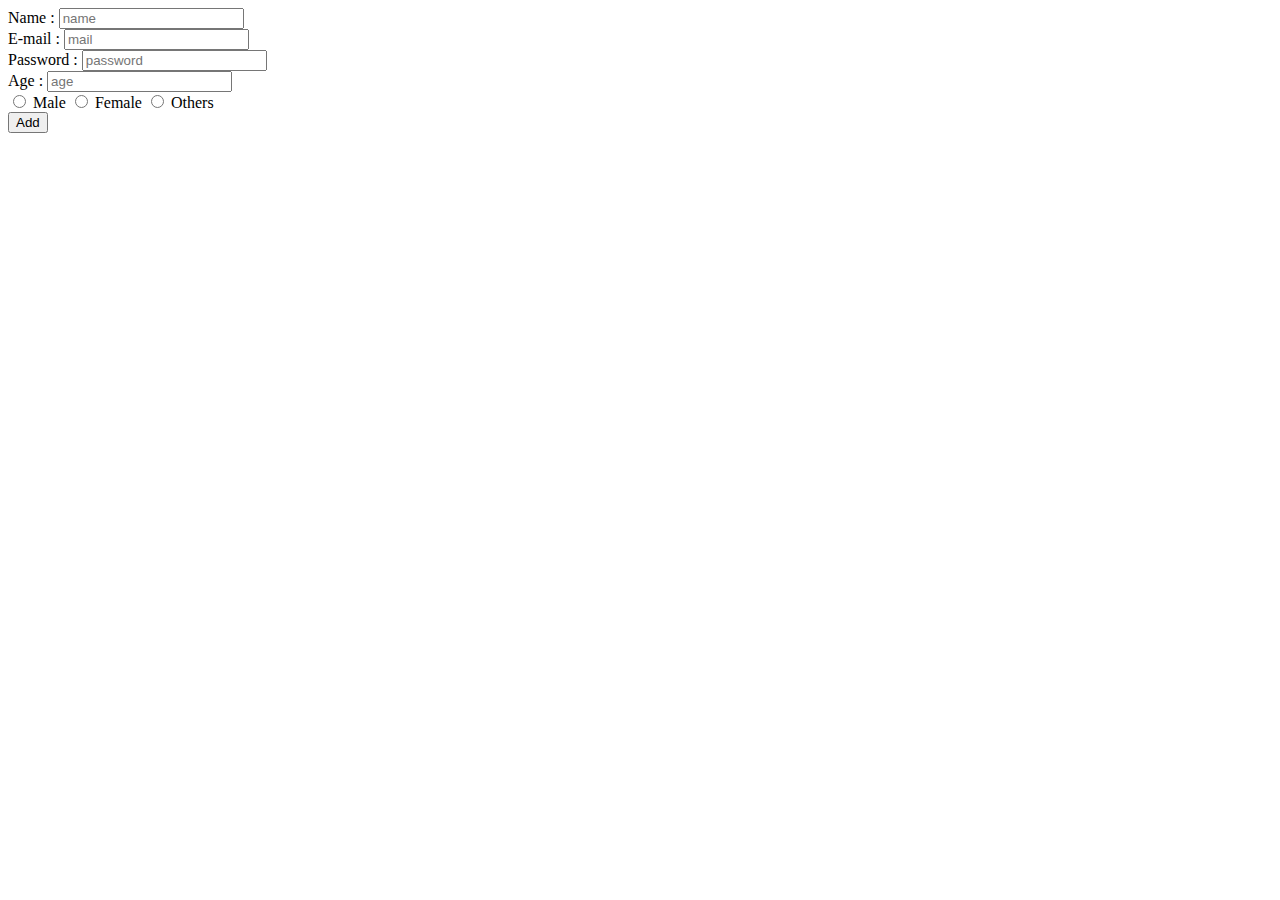
<file: Befitapp/templates/dietitian.html>
<!DOCTYPE html>
<html lang="en">
<head>
    <meta charset="UTF-8">
    <meta http-equiv="X-UA-Compatible" content="IE=edge">
    <meta name="viewport" content="width=device-width, initial-scale=1.0">
    <title>Document</title>
</head>
<body>
    <form action="/dietitianaction/" method="get">
        <label>Name :
        <input type="text" name ="name" placeholder="name">
        </label>
        <br>
        <label>E-mail :
        <input type="mail" name="email" placeholder="mail">
        </label>
        <br>
        <label>Password :
        <input type="password" name ="password" placeholder="password">
        </label>
        <br>
        <label>Age :
        <input type="text" name ="age" placeholder="age">
        </label>
        <br>
        <input type="radio" name="gender" value="male" >
        Male
        <input type="radio" name="gender" value="female">
        Female
        <input type="radio" name="gender" value="other">
        Others
        <br>
        <input type="submit" value="Add">
    </form>
    
</body>
</html>
</file>
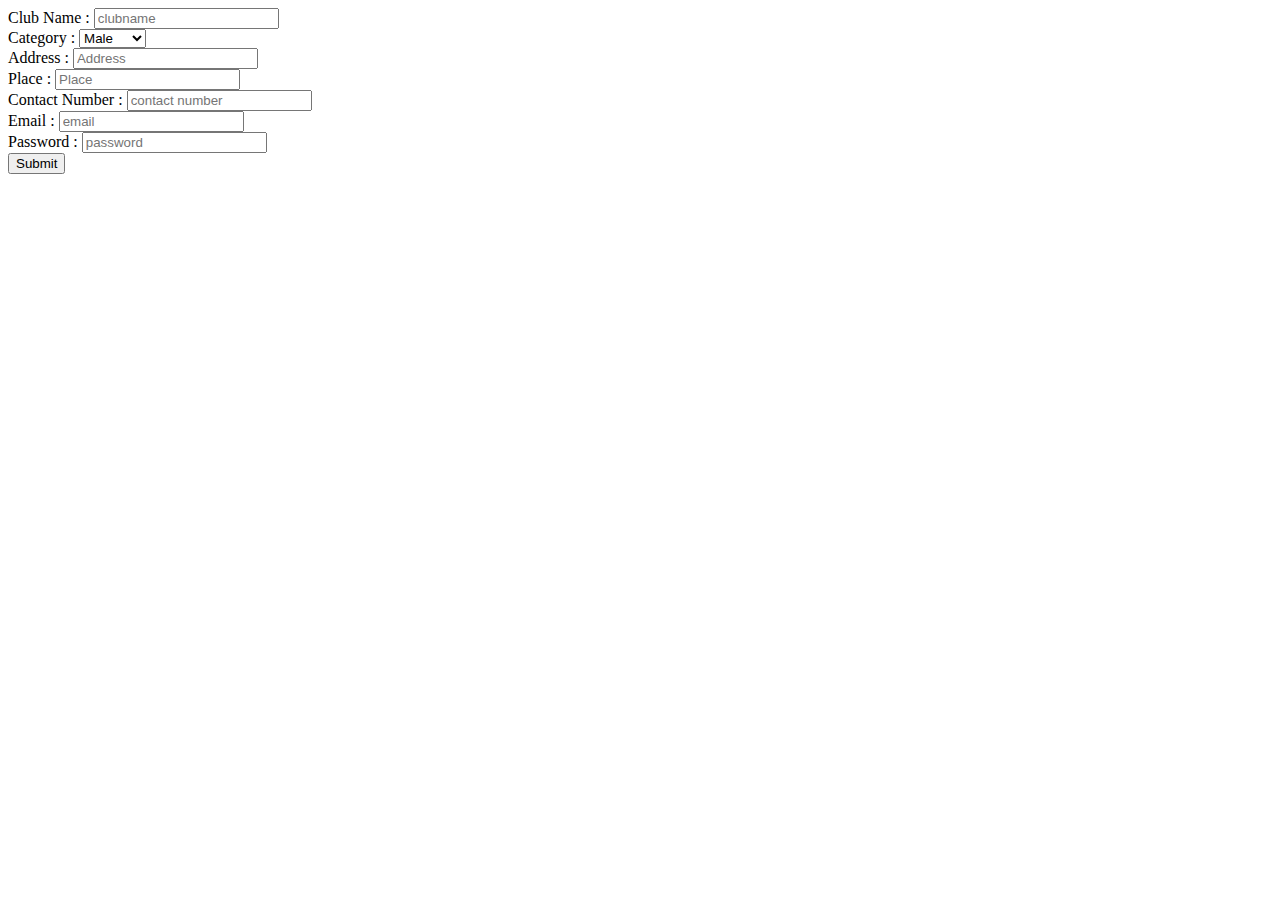
<file: Befitapp/templates/healthclub.html>
<!DOCTYPE html>
<html lang="en">
<head>
    <meta charset="UTF-8">
    <meta http-equiv="X-UA-Compatible" content="IE=edge">
    <meta name="viewport" content="width=device-width, initial-scale=1.0">
    <title>Document</title>
</head>
<body>
    <form action="/healthclubaction/" autocomplete="on" method="get">
    <label>Club Name :
    <input type="text" name="name" placeholder="clubname">   
    </label>
    <br>
    <label> Category :
        <select name="category">
            <option>Male</option>
            <option>Female</option>
            <option>Unisex</option>
        </select>   
    </label>
    <br>
    <label> Address :
    <input type="text area" name="address" placeholder="Address">   
    </label>
    <br>
    <label> Place :
    <input type="text" name="place" placeholder="Place">   
    </label>
    <br>
    <label>Contact Number :
    <input type="tel" name="contact" placeholder="contact number">   
    <br>
    <label>Email :
    <input type="email" name="email" placeholder="email">
    </label>
    <br>
    <label>Password :
    <input type="password" name="password" placeholder="password">  
    </label>
    <br>
    <input type="submit" name="Add">
    </form>    
</body>
</html>
</file>
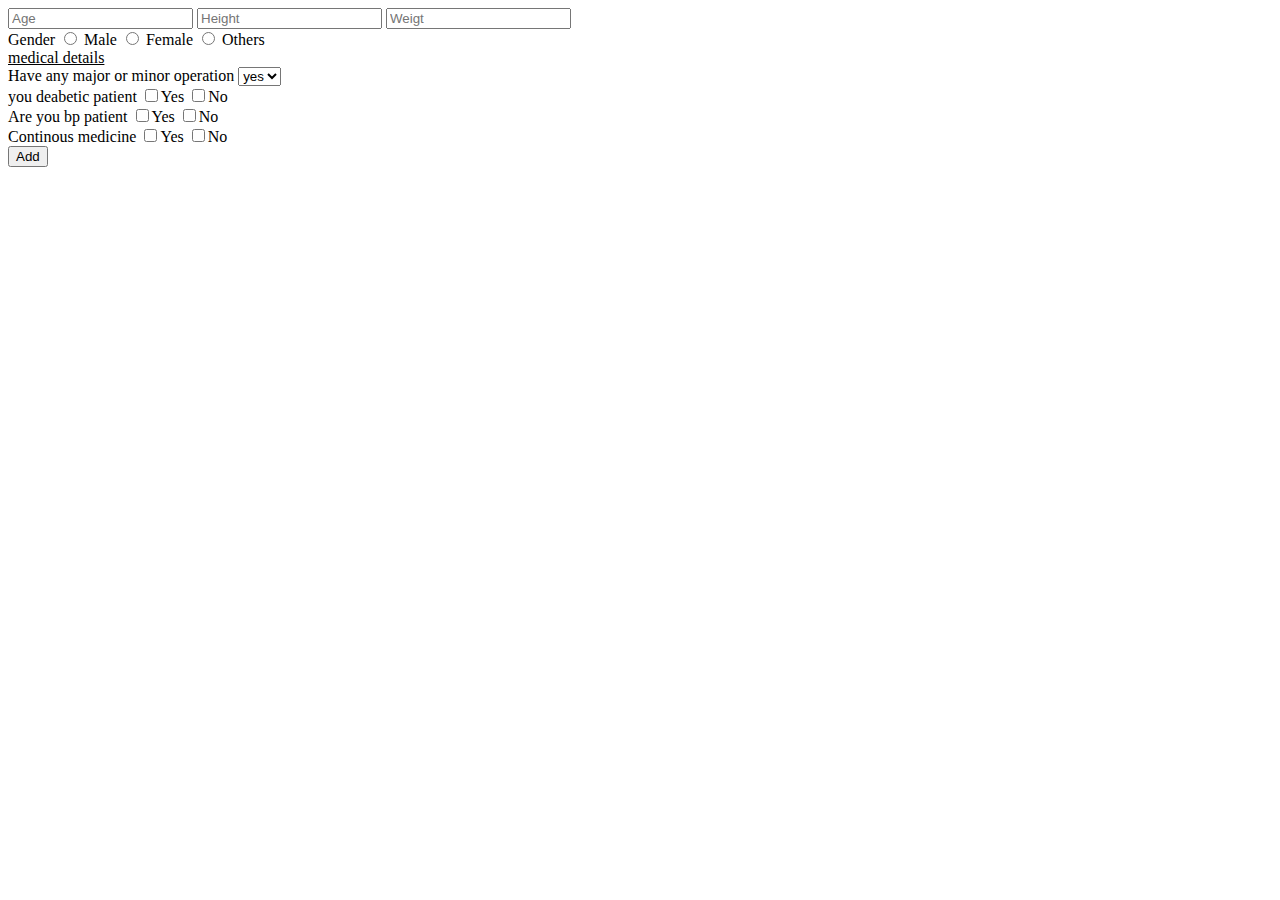
<file: Befitapp/templates/medical.html>
<!DOCTYPE html>
<html lang="en">
<head>
    <meta charset="UTF-8">
    <meta http-equiv="X-UA-Compatible" content="IE=edge">
    <meta name="viewport" content="width=<device-width>, initial-scale=1.0">
    <title>Document</title>
</head>
<body>
    <form action="/medicalaction/" method="get" autocomplete="on"> 
        <input type="number" name ="age" placeholder="Age">
        <input type="number" name ="height" placeholder="Height">
        <input type="number" name ="weight" placeholder="Weigt">
        <br>
        <label name="gender">Gender</label>
        <input type="radio" name="gender" value="male" >
        Male
        <input type="radio" name="gender" value="female">
        Female
        <input type="radio" name="gender" value="other">
        Others
        </br>
        <label><u>medical details</u>
            <br>
            <label>Have any major or minor operation
             <select name="yes-no">
                 <option value="yes">yes</option>
                 <option value="no">No</option>
             </select>
            </label>
            <br>
            <label name="deabetic">you deabetic patient
            <input type="checkbox" name="deabetic">Yes
            <input type="checkbox" name="deabetic">No
            </label>
            <br>
            <label name="bp">
             Are you bp patient
             <input type="checkbox" name="bp">Yes
             <input type="checkbox" name="bp">No
            </label>
            <br>
            <label name="medical">
             Continous medicine
             <input type="checkbox" name="medical">Yes
             <input type="checkbox" name="medical">No
            </label>
            <br>
            <input type="submit" value="Add"
        </label>

    </form>
</body>
</html>
</file>
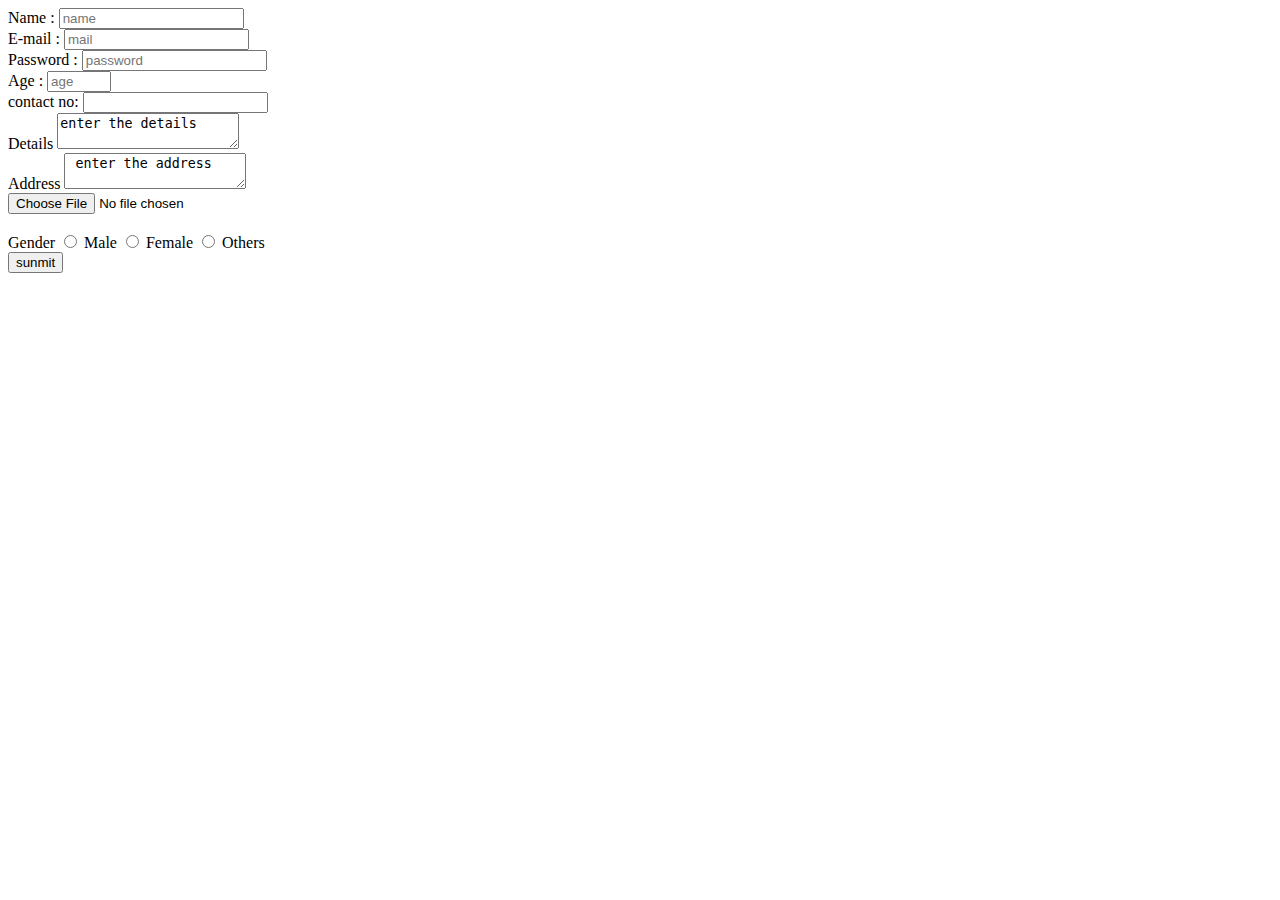
<file: Befitapp/templates/nutrition.html>
<!DOCTYPE html>
<html lang="en">
<head>
    <meta charset="UTF-8">
    <meta http-equiv="X-UA-Compatible" content="IE=edge">
    <meta name="viewport" content="width=device-width, initial-scale=1.0">
    <title>Document</title>
</head>
<body>
    <form action="/nutritionaction/" method="get">
        <label>Name :
        <input type="text" name ="name" placeholder="name" autocomplete="on" required="">
        </label>
        <br>
        <label>E-mail :
        <input type="mail" name="email" placeholder="mail" required="" autocomplete="on">
        </label>
        <br>
        <label>Password :
        <input type="password" name ="password" placeholder="password" required="">
        </label>
        <br>
        <label>Age :
        <input type="number" name ="age" placeholder="age" required="" min="1" max="100" >
        </label>
        <br>
        <label>contact no:
            <input type="text" name="contact" required=" " min="13" max="13">
        </label>
        <br>
        <label>Details</label>
            <textarea required="" name="details">enter the details</textarea>
        <br>
        <label>Address
            <textarea required="" name="address"> enter the address</textarea>
        </label>
        <br>
        <label >
            <input type="file" name="file" placeholder="upload file" required="">
        </label>
        <br>
        <br><label >Gender</label>
        <input type="radio" name="gender" value="male" >
        Male
        <input type="radio" name="gender" value="female">
        Female
        <input type="radio" name="gender" value="other">
        Others
        <br>
        <input type="submit" value="sunmit">
    </form>
</body>
</html>
</file>
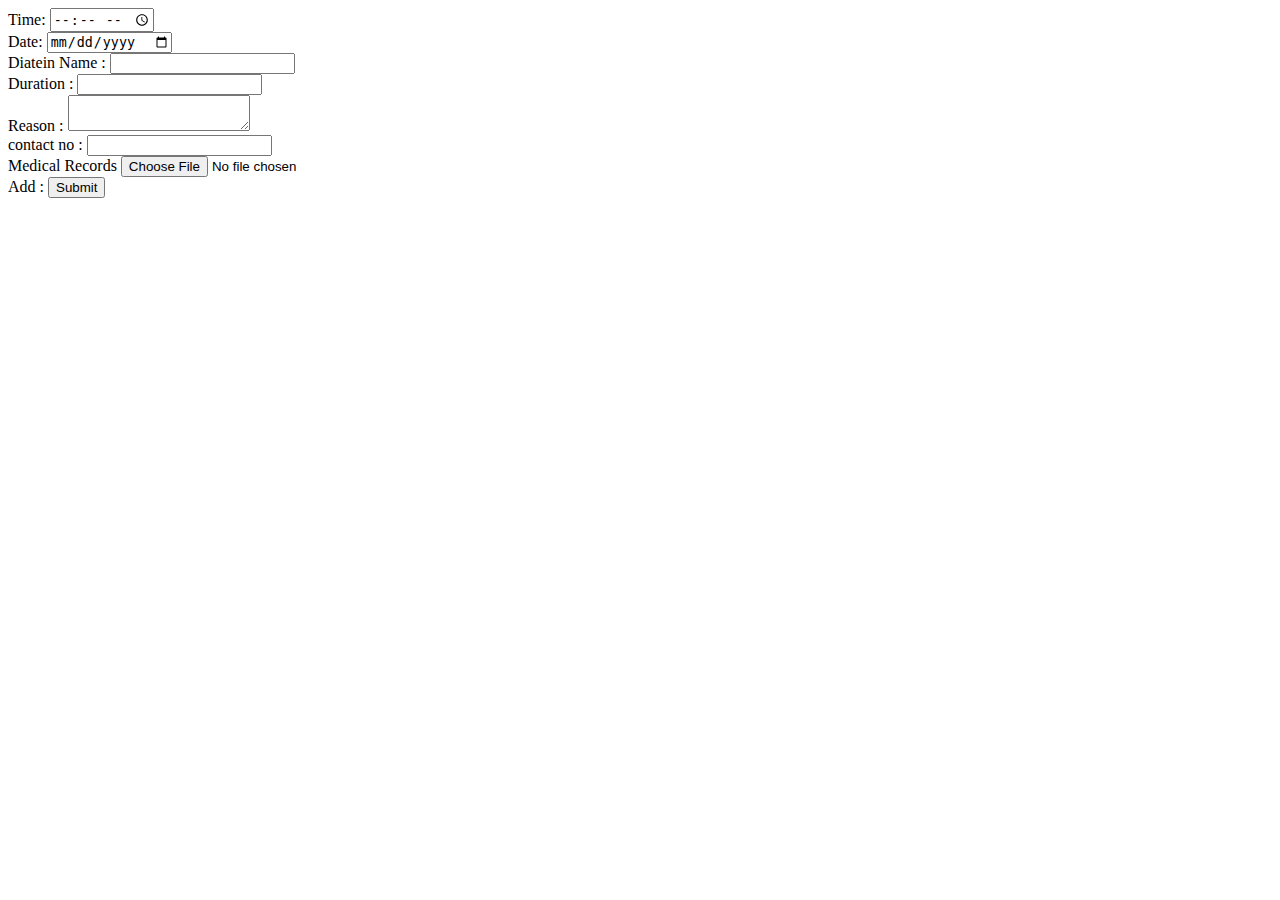
<file: Befitapp/templates/viewdiet.html>
<!DOCTYPE html>
<html lang="en">
<head>
    <meta charset="UTF-8">
    <meta http-equiv="X-UA-Compatible" content="IE=edge">
    <meta name="viewport" content="width=device-width, initial-scale=1.0">
    <title>Document</title>
</head>
<body>
 <form action="/viewdietaction/" method="get">
     <label>Time:
     <input type="time" name="time" >
     </label>
     <br>
     <label>Date:
     <input type="date" name="date">
     </label>
     <br>
     <label>Diatein Name :
      <input type="text" name="name">
     </label>
     <br>
     <label>Duration :
     <input type="text" name="duration">
     </label>
     <br>
     <label>Reason :
      <textarea name="reason"></textarea>
     </label>
     <br>
     <label>contact no :
      <input type="text" name="contact">
     </label>
     <br>
     <label>Medical Records
         <input type="file" name="medical">
     </label>
     <br>
     <label>Add :
         <input type="submit" name="add">

     </label>


 </form>   
</body>
</html>
</file>
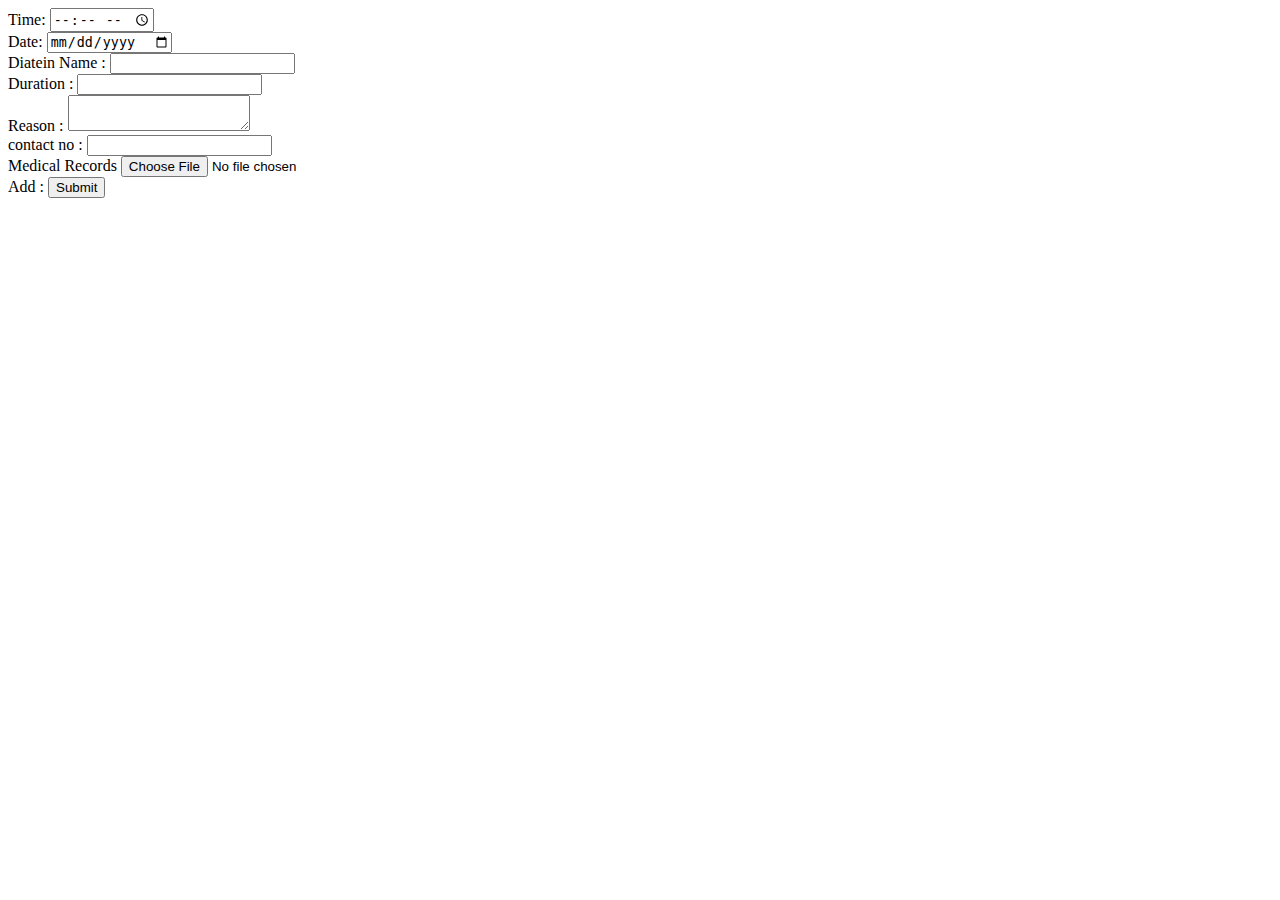
<file: Befitapp/templates/viewdieti.html>
<!DOCTYPE html>
<html lang="en">
<head>
    <meta charset="UTF-8">
    <meta http-equiv="X-UA-Compatible" content="IE=edge">
    <meta name="viewport" content="width=device-width, initial-scale=1.0">
    <title>Document</title>
</head>
<body>
 <form action="/viewdietaction/" method="get">
     <label>Time:
     <input type="time" name="time" >
     </label>
     <br>
     <label>Date:
     <input type="date" name="date">
     </label>
     <br>
     <label>Diatein Name :
      <input type="text" name="name">
     </label>
     <br>
     <label>Duration :
     <input type="text" name="duration">
     </label>
     <br>
     <label>Reason :
      <textarea name="reason"></textarea>
     </label>
     <br>
     <label>contact no :
      <input type="text" name="contact">
     </label>
     <br>
     <label>Medical Records
         <input type="file" name="file">
     </label>
     <br>
     <label>Add :
         <input type="submit" name="add">

     </label>


 </form>   
</body>
</html>
</file>
